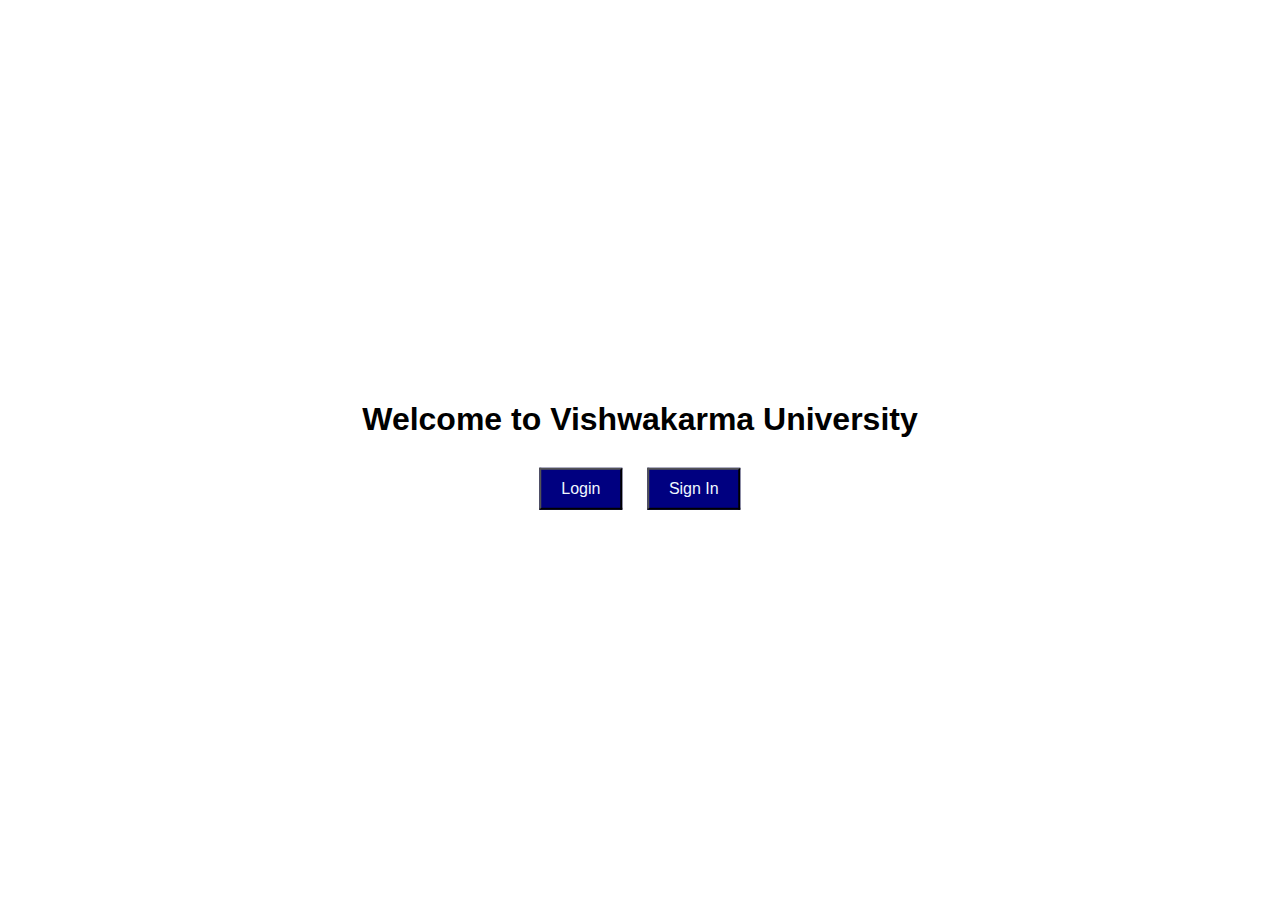
<file: index.html>
<!DOCTYPE html>
<html lang="en">
<head>
  <meta charset="UTF-8">
  <meta name="viewport" content="width=device-width, initial-scale=1.0">
  <title>Vishwakarma University</title>
  <style>
    body {
      font-family: Arial, sans-serif;
      margin: 0;
      padding: 0;
    }

    .background-image {
      background-image: url('https://www.vishwakarma-group.com/images/logos/VU-LOGO.png');
      background-size:cover;
      background-position: top center;
      height: 400px; /* Adjust the height as needed */
      width: 1800px;;
      position: relative;
    }

    .container {
      text-align: center;
      position: absolute;
      top: 50%;
      left: 50%;
      transform: translate(-50%, -50%);
      background-color: rgba(255, 255, 255, 0.8); /* Adjust the opacity as needed */
      padding: 20px;
    }

    h1 {
      margin-bottom: 20px;
    }

    button {
      padding: 10px 20px;
      font-size: 16px;
      margin: 10px;
      cursor: pointer;
      background-color:navy;
      color: aliceblue;
    }
  </style>
</head>
<body>
  <div class="background-image"></div>
  <div class="container">
    <h1>Welcome to Vishwakarma University</h1>
    <button id="loginBtn">Login</button>
    <button id="signInBtn">Sign In</button>
  </div>

  <script>
    document.getElementById("loginBtn").onclick = function() {
      window.location.href = "login.html";
    };

    document.getElementById("signInBtn").onclick = function() {
      window.location.href = "signin.html";
    };
  </script>
</body>
</html>
</file>
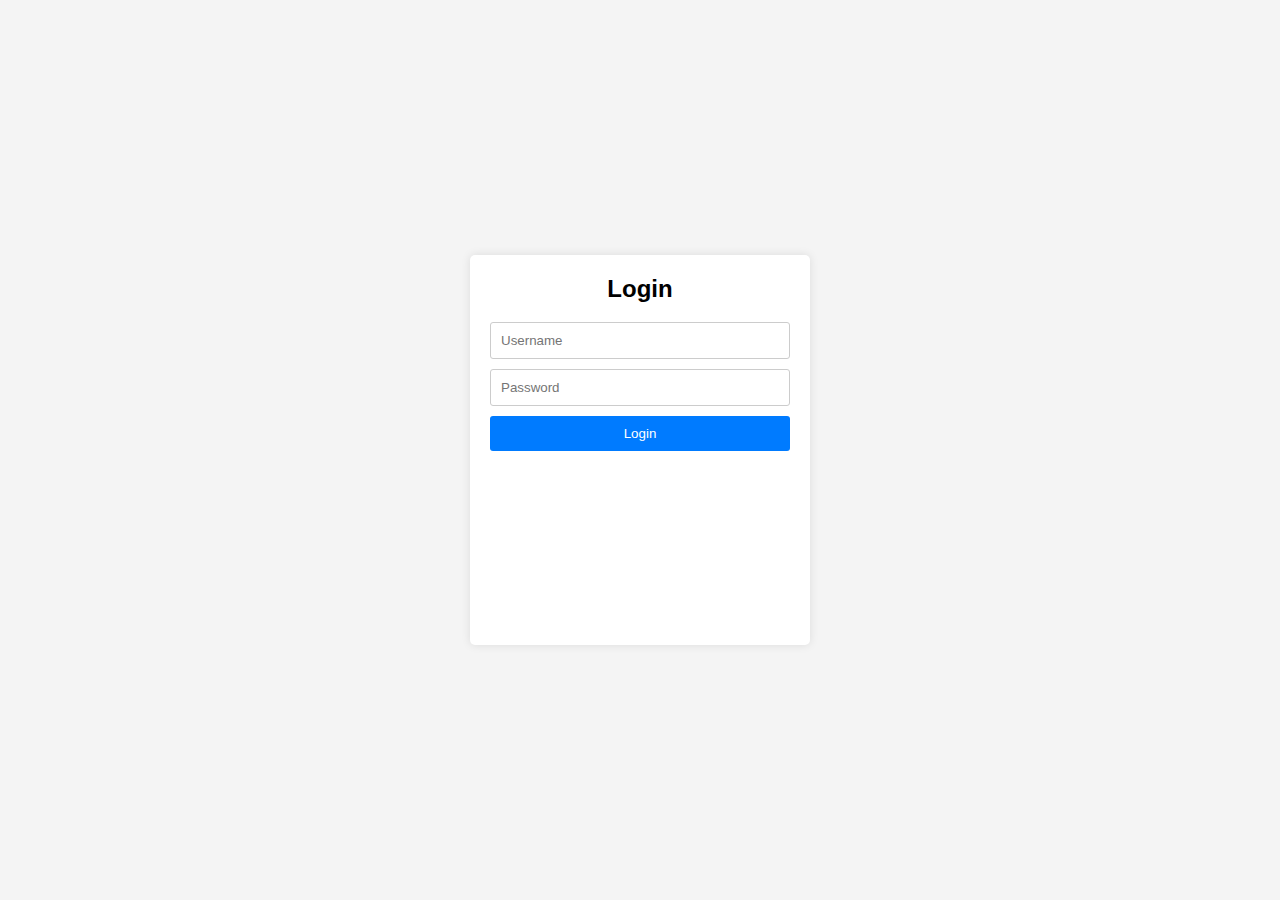
<file: login.html>
<!DOCTYPE html>
<html lang="en">
<head>
    <meta charset="UTF-8">
    <meta name="viewport" content="width=device-width, initial-scale=1.0">
    <title>Login Page</title>
    <style>
        body {
            font-family: 'Arial', sans-serif;
            margin: 0;
            display: flex;
            justify-content: center;
            align-items: center;
            height: 100vh;
            background-color: #f4f4f4;
            background-image: url('https://wallpapercave.com/wp/wp9764012.jpg');
            background-size: cover;
            background-position: center;
        }

        #login-box {
            width: 300px;
            margin: 50px auto;
            padding: 20px;
            background-color: #fff;
            border-radius: 5px;
            box-shadow: 0px 0px 10px 0px rgba(0,0,0,0.1);
            text-align: center;
        }

        #login-box h2 {
            margin-top: 0;
            font-size: 24px;
            text-align: center;
        }

        #login-box input[type="text"],
        #login-box input[type="password"] {
            width: 100%;
            padding: 10px;
            margin-bottom: 10px;
            border: 1px solid #ccc;
            border-radius: 3px;
            box-sizing: border-box;
        }

        #login-box button {
            width: 100%;
            padding: 10px;
            background-color: #007bff;
            color: #fff;
            border: none;
            border-radius: 3px;
            cursor: pointer;
        }

        #video-container {
            width: 100%;
            height: auto;
            margin-top: 20px;
        }

        #video {
            width: 100%;
            height: auto;
        }

        .error-message {
            color: #ff0000;
            margin-top: 5px;
        }

        .input-error {
            border: 1px solid #ff0000;
        }
    </style>
</head>
<body>

<div id="login-box">
    <h2>Login</h2>
    <input type="text" id="username" placeholder="Username">
    <input type="password" id="password" placeholder="Password">
    <button onclick="validateLogin()">Login</button>
    <div id="video-container">
        <video id="video" autoplay></video>
    </div>
</div>

<script defer src="face-api.min.js"></script>
<script defer src="script.js"></script>

<script>
    let attempts = 0;

    function validateLogin() {
        const username = document.getElementById('username').value;
        const password = document.getElementById('password').value;

        // Here, you should replace 'your_username' and 'your_password' with your actual credentials
        if (((username === 'mariyam') || (username==='deepu') || (username === 'taylor')) && (password === 'mariyam@123') || (password === 'deepika@123') || (password === 'taylor@123')) {
            // Username and password are correct
            alert('Login successful!');
            window.location.href = "welcome.html";
        } else {
            attempts++;
            if (attempts >= 3) {
                alert('Please attempt again after 24 hours.');
                setTimeout(function () {
                    window.close();
                }, 2000); // Close the window after 2 seconds
            } else {
                alert('Invalid credentials. Attempts left: ' + (3 - attempts));
            }
        }
    }
</script>

<script>
    const video = document.getElementById("video");

    navigator.mediaDevices
        .getUserMedia({
            video: true,
            audio: false,
        })
        .then((stream) => {
            video.srcObject = stream;
        })
        .catch((error) => {
            console.error(error);
        });
</script>

</body>
</html>
</file>
